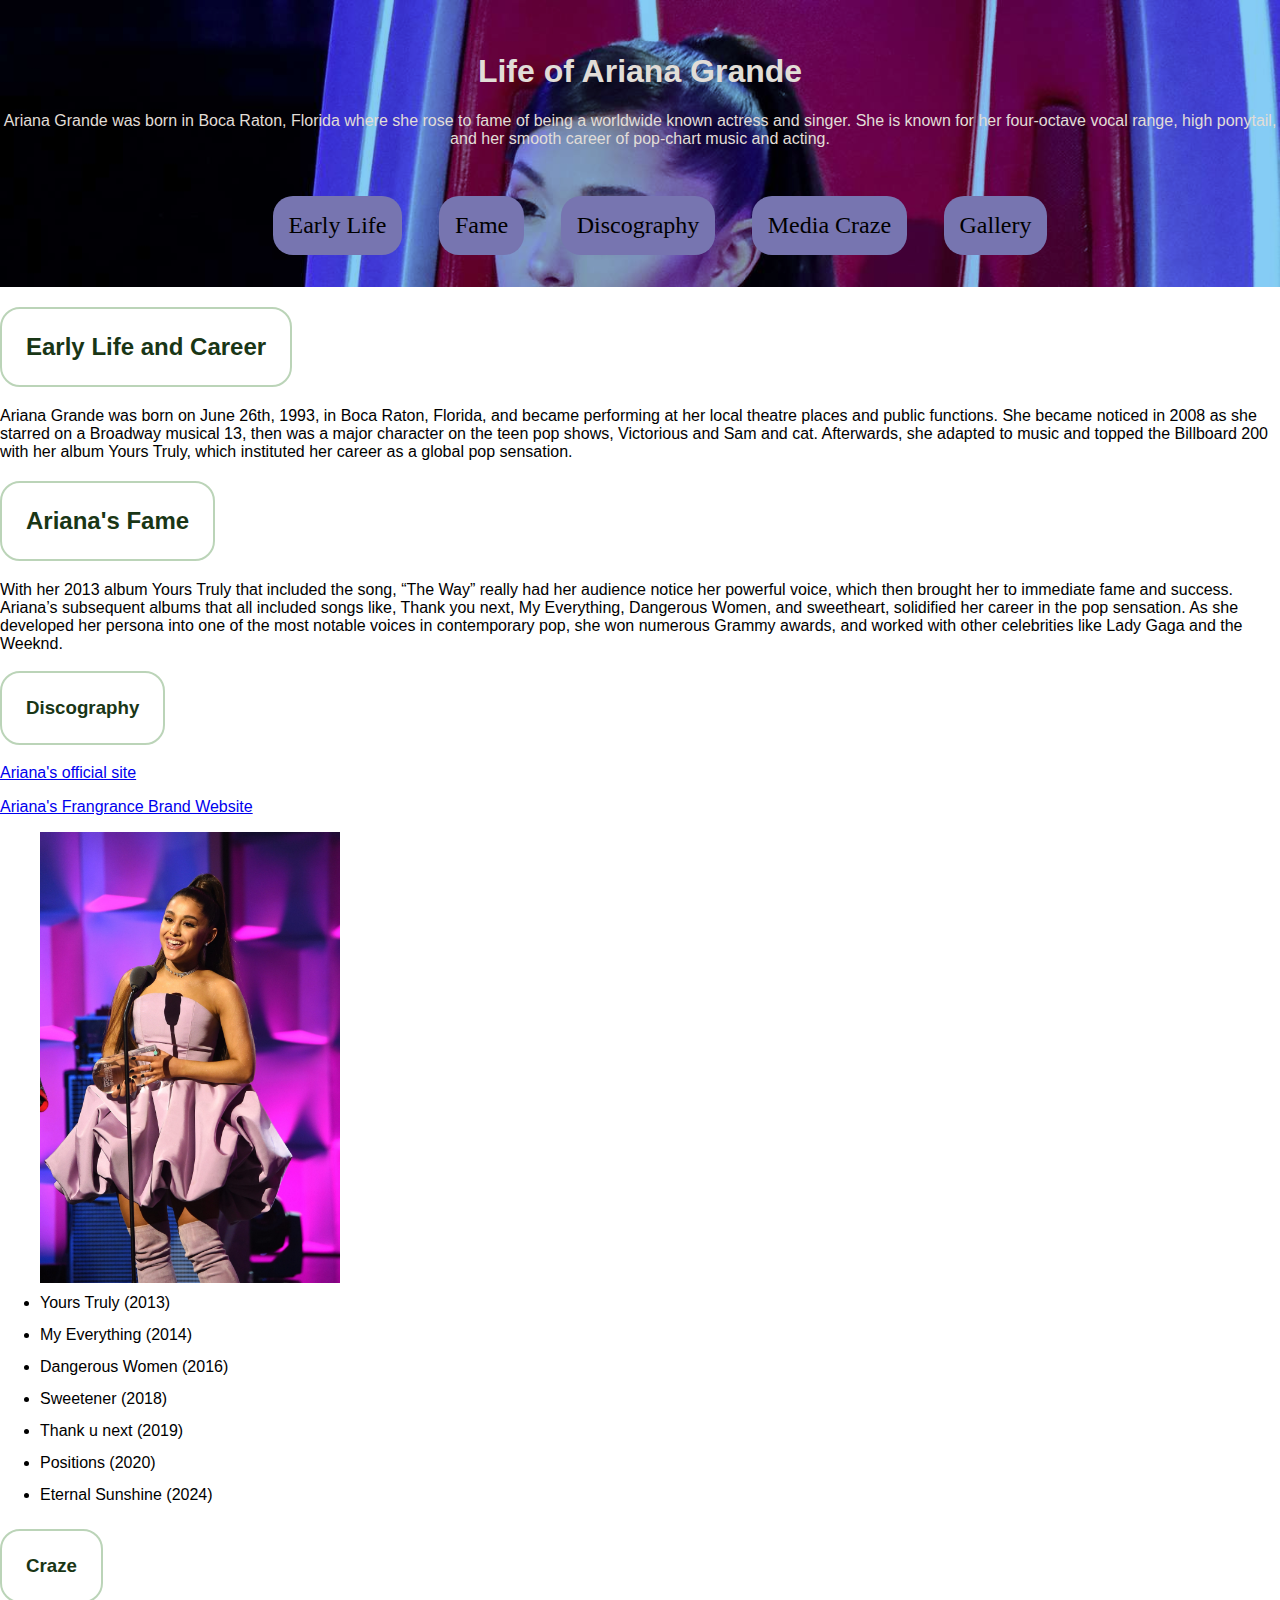
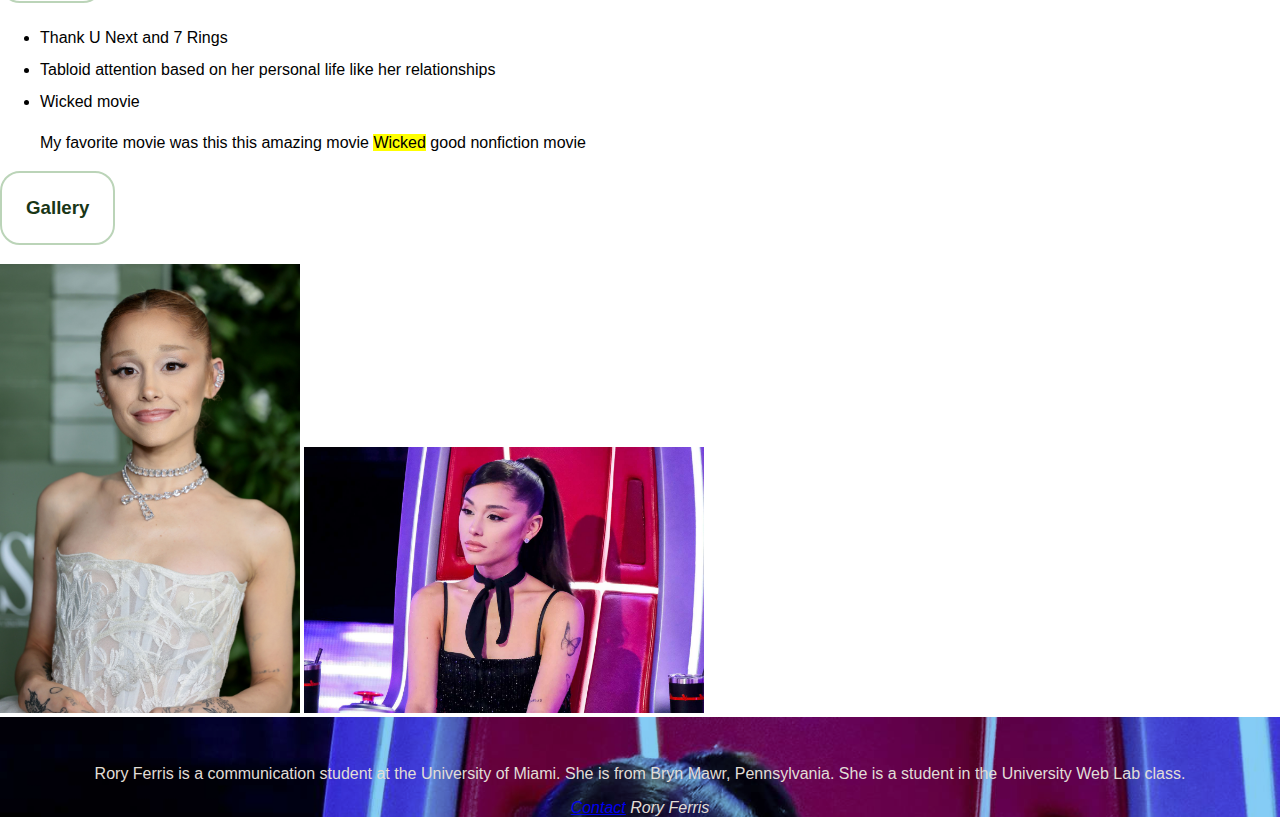
<file: portrait-basic.html>
<!DOCTYPE html>
<html lang="en">
<head>
    <meta charset="UTF-8">
    <meta name="viewport" content="width=device-width, initial-scale=1.0">
    <meta name="author" content="Rory Ferris">
    <meta name="description" content="A webpage about actress and singer, Ariana Grande, and the history of her life. ">
    <meta name="keywords" content="Ariana Grande, actress, singer ">
    <title>Ariana Grande </title>
    <link rel="stylesheet" href="style.css">
</head>
<body>
    <header>
        <h1> Life of Ariana Grande </h1>
        <p>Ariana Grande was born in Boca Raton, Florida where she rose to fame of being a worldwide known actress and singer. She is known for her four-octave vocal range, high ponytail, and her smooth career of pop-chart music and acting. </p>
        <nav>
            <ul>
                <li><a href="#Earlylife">Early Life</a></li>
                <li><a href="#Fame">Fame</a></li>
                <li><a href="#Discography">Discography</a></li>
                <li><a href="#Craze">Media Craze</a></li>
                <li><a href="#Gallery">Gallery</a></li>
            </ul>
        </nav>
    </header>
    <!-- This is the main section  --> 
    <main>
        <section id="EarlyLife">
            <h2>Early Life and Career </h2>
            <p>Ariana Grande was born on June 26th, 1993, in Boca Raton, Florida, and became performing at her local theatre places and public functions. She became noticed in 2008 as she starred on a Broadway musical 13, then was a major character on the teen pop shows, Victorious and Sam and cat. Afterwards, she adapted to music and topped the Billboard 200 with her album Yours Truly, which instituted her career as a global pop sensation.  </p>
        </section>
        <section id="Fame">
            <h2>Ariana's Fame</h2>
            <p>With her 2013 album Yours Truly that included the song, “The Way” really had her audience notice her powerful voice, which then brought her to immediate fame and success. Ariana’s subsequent albums that all included songs like, Thank you next, My Everything, Dangerous Women, and sweetheart, solidified her career in the pop sensation. As she developed her persona into one of the most notable voices in contemporary pop, she won numerous Grammy awards, and worked with other celebrities like Lady Gaga and the Weeknd.</p>
        </section>
        <section id="Discography">
            <h3>Discography </h3>
            <a href="https://www.arianagrande.com/">Ariana's official site</a>
            <p>
            </p>
            <a href="https://arianagrandefragrances.com/?utm_source=google&utm_campaign=23055859322&utm_content=187534305762&utm_term=775922062058&gad_source=1&gad_campaignid=23055859322&gbraid=0AAAABBjj1Wy_MKl-BNbqpxnKAPChxYa9z&gclid=Cj0KCQjwl5jHBhDHARIsAB0YqjyhcBMYj7L3ga-5Qq9YyK27IedMJOKQN60xFsA7AU4EjNiwR5VVSCgaAqudEALw_wcB"> Ariana's Frangrance Brand Website</a>
            <ul>
                <img src="image 1.jpg" alt="Ariana at Wicked" style="width: 300px; height: auto;">
                <li>Yours Truly (2013)</li>
                <li>My Everything (2014)</li>
                <li>Dangerous Women (2016)</li>
                <li>Sweetener (2018)</li>
                <li>Thank u next (2019)</li>
                <li>Positions (2020)</li>
                <li>Eternal Sunshine (2024)</li>
             
    </section>

            </ol>
        </section>
        <section id="Craze">
            <h3>Craze</h3>
            <ul>
                <li>Thank U Next and 7 Rings</li>
                <li>Tabloid attention based on her personal life like her relationships</li>
                <li>Wicked movie</li>
                    <p>My favorite movie was this this amazing movie <mark>Wicked</mark> good nonfiction movie</p>
            </ul>
        </section>
        <section id="Gallery">
            <h3>Gallery</h3>
            <img src="image2.jpg" alt="Ariana being a judge" style="width: 300px; height: auto;">
            <img src="image3.jpg" alt="Ariana at the Grammys Award Event" style="width: 400px; height: auto;">

        </section>
    </main>
    <footer>
        <p>Rory Ferris is a communication student at the University of Miami. She is from Bryn Mawr, Pennsylvania. She is a student in the University Web Lab class. </p>
        <address>
            <p><a href="vpf20@miami.edu">Contact</a> Rory Ferris</p>
        </address>
    </footer>
    
</body>
</html>
</file>
<file: style.css>
*{
    box-sizing: border-box;
}
body{
    font-family: "Exo", sans-serif;
    font-optical-sizing: auto;
    font-style: normal;
    margin:0;
}
h1,h2,h3,h4,h5,h6{
   #mySection {
    font-family: Impact, Haettenschweiler, 'Arial Narrow Bold', sans-serif;
  display: flex;
  justify-content: center;
  align-items: center;
  height: 100vh; /* full screen height */
  background-color: #f9c78d; 
}

.content-box {
  background-color: rgb(232, 12, 199);
  padding: 30px;
  border: 2px solid #ccc;
  border-radius: 10px;
  box-shadow: 0 0 10px rgba(0, 0, 0, 0.1);
  max-width: 400px;
  text-align: center;
}
}
    font-family: "Impact";
    font-weight: 400;
    font-style: italic;
    text-transform: uppercase;
a{
    color:black;
}
a:hover{
    color:#cc0cd6;
    text-decoration: none;
}
.wrapper{
    background: #FFFFFF;
background: linear-gradient(180deg, rgba(255, 255, 255, 1) 0%, rgb(240, 79, 219) 61%, rgb(255, 121, 235) 100%);
/* background: #FCE5C5; */
/* background: linear-gradient(180deg, rgba(252, 229, 197, 0.32) 0%, rgba(187, 212, 184, 1) 100%); */
}
header, footer{
    background-image: url("image3.jpg");
    background-color: rgba(12, 154, 236, 0.5);
    background-blend-mode: multiply;
    background-repeat: no-repeat;
    background-size: cover;
    text-align: center;
    color:rgb(225, 221, 215);
    padding-top:2rem;
}
header span{
    display: block;
    font-size:4rem;
    line-height:.8;
}
nav{
    /* background-color: rgba; */
    padding:1rem;
}
nav ul li{
    list-style: none;
    display: inline-block;
    font-family:"Copperplate";
    font-size: 1.5rem;
    background-color: rgb(119, 117, 176);
    padding:1rem;
    border-radius: 20px;
    margin: 0 1rem;  
}
nav ul li:hover{
    background-color: #748bc4;
    color:rgb(119, 117, 176);
}
nav ul li a:hover{
    color:antiquewhite;
}
nav a{
    color:black;
    text-decoration: none;
}
main{
    max-width: 1400px;
    margin:0 auto;
}
article, aside{
    display: inline-block;
    vertical-align: top;
}
article{
    width: 69%;
    padding: 2rem;
}
aside{
    width: 30%;
}
aside img{
    width: 100%; 
}
main li{
    font-size: 1.5;
    line-height: 2;
}
main h2, main h3{
    padding:1.5rem;
    border:solid 2px #BBD4B8;
    border-radius: 20px;
    width:fit-content;
    color:#193616;
}
#media, #discography{
    width:45%;
    display: inline-block;
    vertical-align: top;
    background-color:rgba(237, 100, 200, 0.5);
    box-shadow: 2px 4px 8px rgba(0,0,0,.3);
    height:100%;
    padding:1.5rem;
    border-radius: 20px;
    margin:1rem;
    min-height: 550px;
    * {
    .content-box {
  box-sizing: content-box; /* default */
  width: 200px;
  padding: 20px;
  border: 5px solid #e67e22;
  background-color: #f9c78d;
}
}
/* Footer  */
footer{
    background-color: rgb(255, 0, 221);
    background-blend-mode:color-burn;
    background-size: 25%;
    background-repeat: repeat-x;
    background-position: bottom;
    margin-top:3rem;
    padding:2rem;
}
footer a{
    color:antiquewhite;
}
footer a:hover{
    color:#BBD4B8;
}
footer p, footer address{
    max-width:1400px;
    margin:0 auto;
}
</file>
